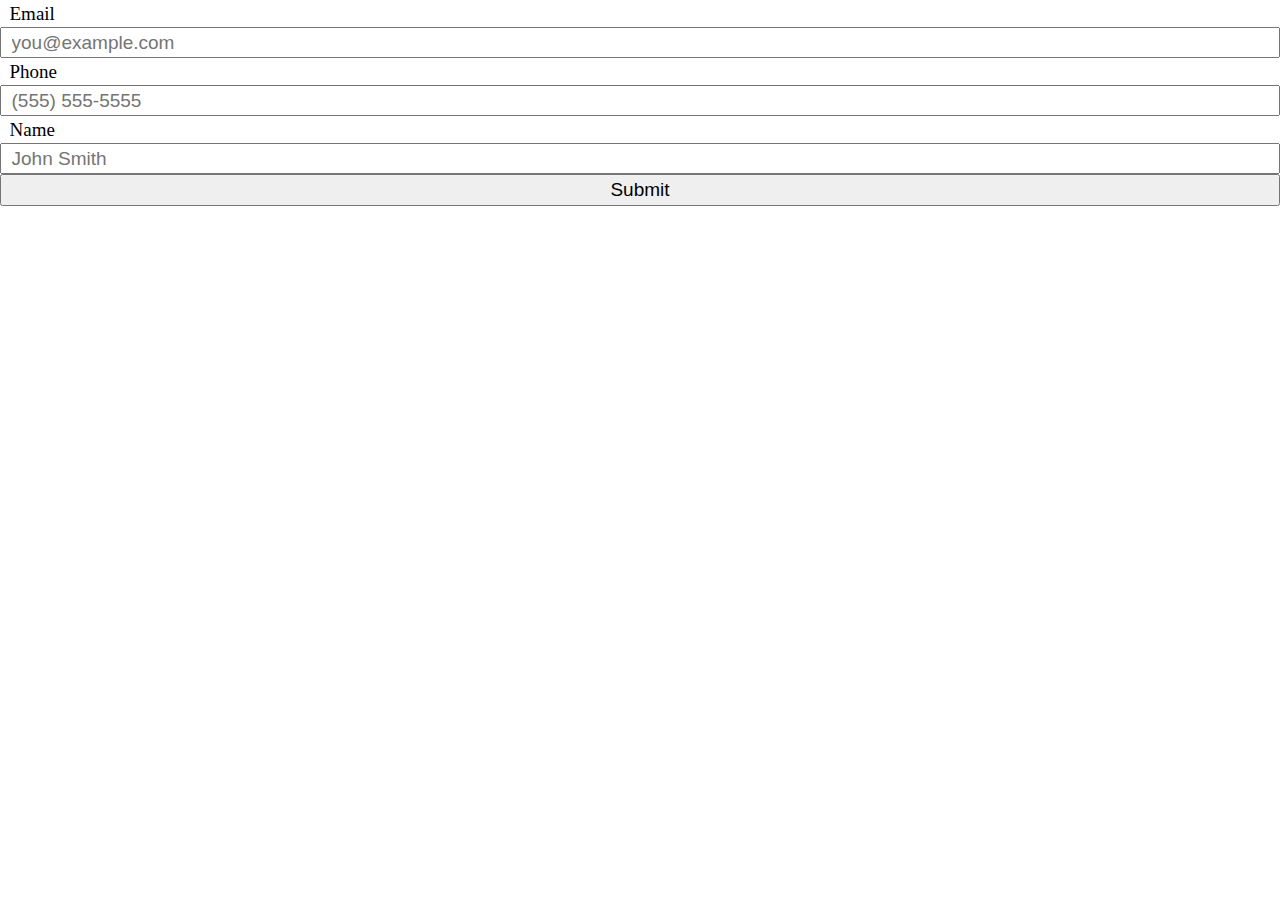
<file: pp-03/index.html>
<!DOCTYPE html>
<html lang="en" class="nojs">
<head>
  <title>Production Problem 3</title>
  <meta charset="utf-8" />
  <meta name="viewport" content="width=device-width,initial-scale=1.0,shrink-to-fit=no" />
  <link rel="stylesheet" media="screen" href="screen.css" />
  <link rel="stylesheet" media="screen" href="//basehold.it/28" />  
</head>
<body>
  <ol>
    <li id="input-email">
      <label>Email</label>
      <input type="email" name="email" id="email" placeholder="you@example.com" pattern="^.+@.+$"/>
    </li>
    <li id ="input-phone">
      <label>Phone</label>
      <input type="number" name="phone" id="phone" placeholder="(555) 555-5555" pattern="[0-9]*"/>
    </li>
    <li id ="input-name">
      <label>Name</label>
      <input type="name" name="name" id="name" placeholder="John Smith"/>
    </li>          
    <li id="input-submit">
      <input type="submit" name="submit" id="submit" value="Submit"/>
    </li>
  </ol>
</body>
</html>
</file>
<file: pp-03/screen.css>
/* http://meyerweb.com/eric/tools/css/reset/
   v2.0 | 20110126
   License: none (public domain)
*/
/* stylelint-disable*/
a,abbr,acronym,address,applet,article,aside,audio,b,big,blockquote,body,canvas,caption,center,cite,code,dd,del,details,dfn,div,dl,dt,em,embed,fieldset,figcaption,figure,footer,form,h1,h2,h3,h4,h5,h6,header,hgroup,html,i,iframe,img,ins,kbd,label,legend,li,mark,menu,nav,object,ol,output,p,pre,q,ruby,s,samp,section,small,span,strike,strong,sub,summary,sup,table,tbody,td,tfoot,th,thead,time,tr,tt,u,ul,var,video{margin:0;padding:0;border:0;font:inherit;vertical-align:baseline}article,aside,details,figcaption,figure,footer,header,hgroup,main,menu,nav,section{display:block}html{line-height:1}body{line-height:inherit}ol,ul{list-style:none}blockquote,q{quotes:none}blockquote:after,blockquote:before,q:after,q:before{content:'';content:none}table{border-collapse:collapse;border-spacing:0}
/* stylelint-enable */

/* begin normalize.css form styles */
/* https://github.com/necolas/normalize.css */


/* Forms */

/**
 * 1. Change the font styles in all browsers (opinionated).
 * 2. Remove the margin in Firefox and Safari.
 */

button,
input,
optgroup,
select,
textarea {
  font-family: sans-serif; /* 1 */
  font-size: 100%; /* 1 */
  line-height: 1.15; /* 1 */
  margin: 0; /* 2 */
}

/**
 * Show the overflow in IE.
 * 1. Show the overflow in Edge.
 */

button,
input { /* 1 */
  overflow: visible;
}

/**
 * Remove the inheritance of text transform in Edge, Firefox, and IE.
 * 1. Remove the inheritance of text transform in Firefox.
 */

button,
select { /* 1 */
  text-transform: none;
}

/**
 * 1. Prevent a WebKit bug where (2) destroys native `audio` and `video`
 *    controls in Android 4.
 * 2. Correct the inability to style clickable types in iOS and Safari.
 */

button,
html [type="button"], /* 1 */
[type="reset"],
[type="submit"] {
  -webkit-appearance: button; /* 2 */
}

/**
 * Remove the inner border and padding in Firefox.
 */

button::-moz-focus-inner,
[type="button"]::-moz-focus-inner,
[type="reset"]::-moz-focus-inner,
[type="submit"]::-moz-focus-inner {
  border-style: none;
  padding: 0;
}

/**
 * Restore the focus styles unset by the previous rule.
 */

button:-moz-focusring,
[type="button"]:-moz-focusring,
[type="reset"]:-moz-focusring,
[type="submit"]:-moz-focusring {
  outline: 1px dotted ButtonText;
}

/**
 * Change the border, margin, and padding in all browsers (opinionated).
 */

fieldset {
  border: 1px solid #c0c0c0;
  margin: 0 2px;
  padding: 0.35em 0.625em 0.75em;
}

/**
 * 1. Correct the text wrapping in Edge and IE.
 * 2. Correct the color inheritance from `fieldset` elements in IE.
 * 3. Remove the padding so developers are not caught out when they zero out
 *    `fieldset` elements in all browsers.
 */

legend {
  box-sizing: border-box; /* 1 */
  color: inherit; /* 2 */
  display: table; /* 1 */
  max-width: 100%; /* 1 */
  padding: 0; /* 3 */
  white-space: normal; /* 1 */
}

/**
 * 1. Add the correct display in IE 9-.
 * 2. Add the correct vertical alignment in Chrome, Firefox, and Opera.
 */

progress {
  display: inline-block; /* 1 */
  vertical-align: baseline; /* 2 */
}

/**
 * Remove the default vertical scrollbar in IE.
 */

textarea {
  overflow: auto;
}

/**
 * 1. Add the correct box sizing in IE 10-.
 * 2. Remove the padding in IE 10-.
 */

[type="checkbox"],
[type="radio"] {
  box-sizing: border-box; /* 1 */
  padding: 0; /* 2 */
}

/**
 * Correct the cursor style of increment and decrement buttons in Chrome.
 */

[type="number"]::-webkit-inner-spin-button,
[type="number"]::-webkit-outer-spin-button {
  height: auto;
}

/**
 * 1. Correct the odd appearance in Chrome and Safari.
 * 2. Correct the outline style in Safari.
 */

[type="search"] {
  -webkit-appearance: textfield; /* 1 */
  outline-offset: -2px; /* 2 */
}

/**
 * Remove the inner padding and cancel buttons in Chrome and Safari on macOS.
 */

[type="search"]::-webkit-search-cancel-button,
[type="search"]::-webkit-search-decoration {
  -webkit-appearance: none;
}

/**
 * 1. Correct the inability to style clickable types in iOS and Safari.
 * 2. Change font properties to `inherit` in Safari.
 */

::-webkit-file-upload-button {
  -webkit-appearance: button; /* 1 */
  font: inherit; /* 2 */
}

/* end normalize.css form styles */

/* ===== BASE STYLES ===== */

html {
  font-size: 1.1875em; /* 19px */
  line-height: 1.425em;
}

/* Form */
label, input {
  box-sizing: border-box;
  width: 100%;
  display: block;
  font-size: inherit;
  line-height: inherit;
  padding: 0em 0.5em;


}


/* ===== LAYOUT STYLES ===== */


/* ===== MODULAR STYLES ===== */


/* ===== STATE STYLES ===== */
</file>
